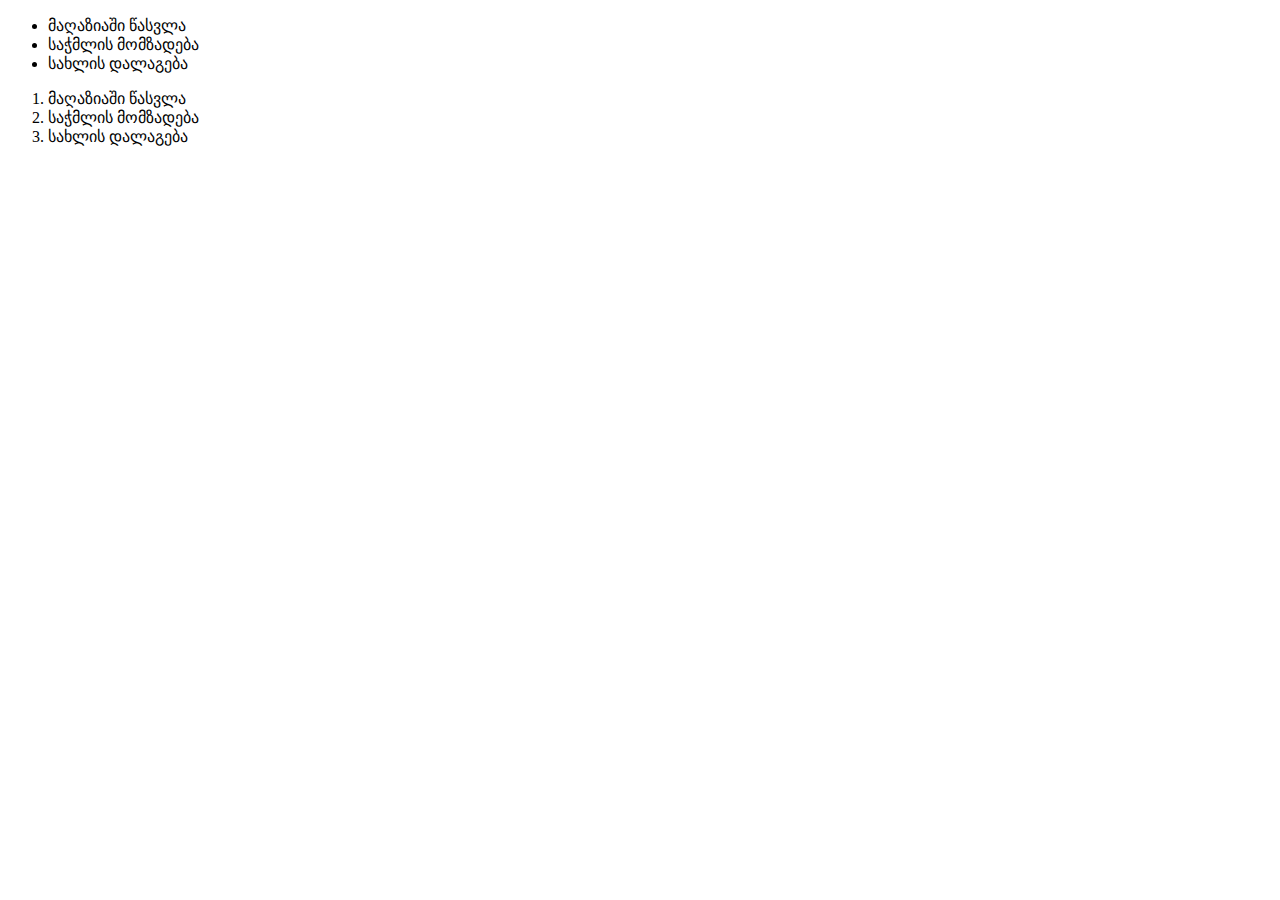
<file: lecture 3.html>
<!DOCTYPE html>
<html lang="en">
  <head>
    <meta charset="UTF-8" />
    <meta name="viewport" content="width=device-width, initial-scale=1.0" />
    <link rel="stylesheet" href="style.css" />
    <title>სარეგისტრაციო ფორმა</title>
  </head>
  <body>
    <ul>
      <li>მაღაზიაში წასვლა</li>
      <li>საჭმლის მომზადება</li>
      <li>სახლის დალაგება</li>
    </ul>

    <ol>
      <li>მაღაზიაში წასვლა</li>
      <li>საჭმლის მომზადება</li>
      <li>სახლის დალაგება</li>
    </ol>
  </body>
</html>
</file>
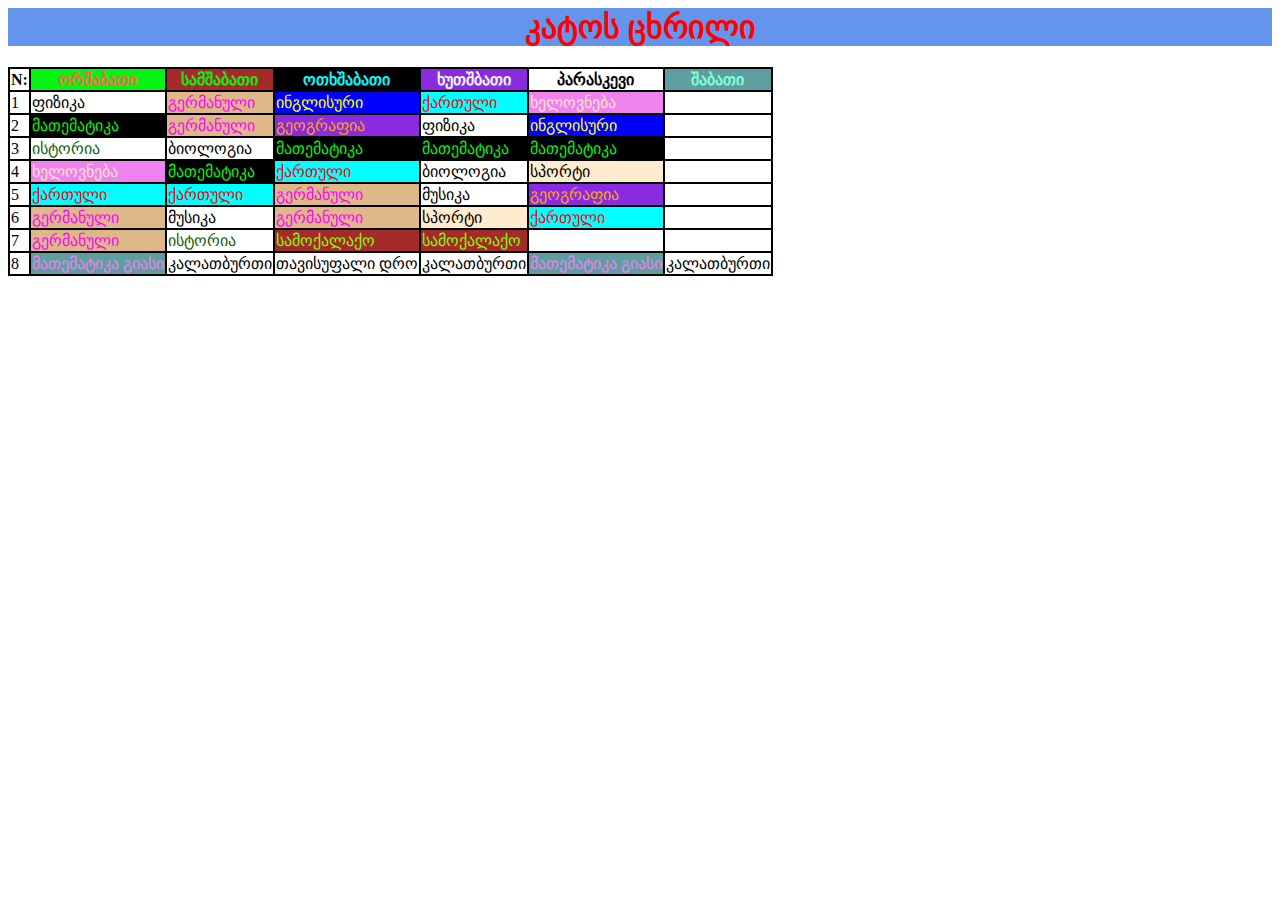
<file: Lecture3.html>
<html lang="en">
  <head>
    <meta charset="UTF-8" />
    <meta name="viewport" content="width=device-width, initial-scale=1.0" />
    <link rel="stylesheet" href="style.css" />
    <title>კატოც ცხრილი</title>
  </head>
  <body>
    <h1 class="heading">კატოს ცხრილი</h1>
    <table>
      <thead>
        <tr>
          <th>N:</th>
          <th class="monday">ორშაბათი</th>
          <th class="tuesday">სამშაბათი</th>
          <th class="wednesday">ოთხშაბათი</th>
          <th class="thursday">ხუთშბათი</th>
          <th class="friday">პარასკევი</th>
          <th class="saturday">შაბათი</th>
        </tr>
      </thead>
      <tbody>
        <tr>
          <td>1</td>
          <td class="physic">ფიზიკა</td>
          <td class="german_language">გერმანული</td>
          <td class="english_language">ინგლისური</td>
          <td class="georgian">ქართული</td>
          <td class="art">ხელოვნება</td>
        </tr>
        <tr>
          <td>2</td>
          <td class="math">მათემატიკა</td>
          <td class="german_language">გერმანული</td>
          <td class="geography">გეოგრაფია</td>
          <td class="physic">ფიზიკა</td>
          <td class="english_language">ინგლისური</td>
        </tr>
        <tr>
          <td>3</td>
          <td class="history">ისტორია</td>
          <td class="biology">ბიოლოგია</td>
          <td class="math">მათემატიკა</td>
          <td class="math">მათემატიკა</td>
          <td class="math">მათემატიკა</td>
        </tr>
        <tr>
          <td>4</td>
          <td class="art">ხელოვნება</td>
          <td class="math">მათემატიკა</td>
          <td class="georgian">ქართული</td>
          <td class="biology">ბიოლოგია</td>
          <td class="sport">სპორტი</td>
        </tr>
        <tr>
          <td>5</td>
          <td class="georgian">ქართული</td>
          <td class="georgian">ქართული</td>
          <td class="german_language">გერმანული</td>
          <td class="music">მუსიკა</td>
          <td class="geography">გეოგრაფია</td>
        </tr>
        <tr>
          <td>6</td>
          <td class="german_language">გერმანული</td>
          <td class="music">მუსიკა</td>
          <td class="german_language">გერმანული</td>
          <td class="sport">სპორტი</td>
          <td class="georgian">ქართული</td>
        </tr>
        <tr>
          <td>7</td>
          <td class="german_language">გერმანული</td>
          <td class="history">ისტორია</td>
          <td class="general_education">სამოქალაქო</td>
          <td class="general_education">სამოქალაქო</td>
          <td></td>
          <td></td>
        </tr>
        <tr>
          <td>8</td>
          <td class="tutor">მათემატიკა გიასი</td>
          <td>კალათბურთი</td>
          <td>თავისუფალი დრო</td>
          <td>კალათბურთი</td>
          <td class="tutor">მათემატიკა გიასი</td>
          <td>კალათბურთი</td>
        </tr>
      </tbody>
    </table>
  </body>
</html>
</file>
<file: style.css>
.heading {
   color: red;
   background-color: cornflowerblue;
   text-align: center;
}
table {
    border: 2px solid black;
    border-collapse: collapse;
}
tr {
    border: 2px solid black;
}
td {
    border: 2px solid black;
}
th {
    border: 2px solid black;
}
.monday {
    color: tomato;
    background-color: #07f313;
}
.tuesday {
    color: #07f313;
    background-color: brown;
}
.wednesday {
    color: aqua;
    background-color: black;
}
.thursday {
    color: aliceblue;
    background-color: blueviolet;
}
.saturday {
    color: aquamarine;
    background-color: cadetblue;
}
.Georgian {
    color: rgb(245, 1, 14);
    background-color: aqua;
}
.math {
    color: #07f313;
    background-color: black;
}
.geography {
    color: orange;
    background-color: blueviolet;
    }
.german_language {
    color: magenta;
    background-color: burlywood;
}
.english_language {
    color: yellow;
    background-color: blue;
}
.sport {
    color: black;
    background-color: blanchedalmond;
}
.art {
    color: bisque;
    background-color: violet;
}
.history {
    color: rgb(19, 95, 9) ;
}
.general_education {
    color: chartreuse;
    background-color: brown;
}
.tutor {
    color: violet;
    background-color: cadetblue;
}
</file>
